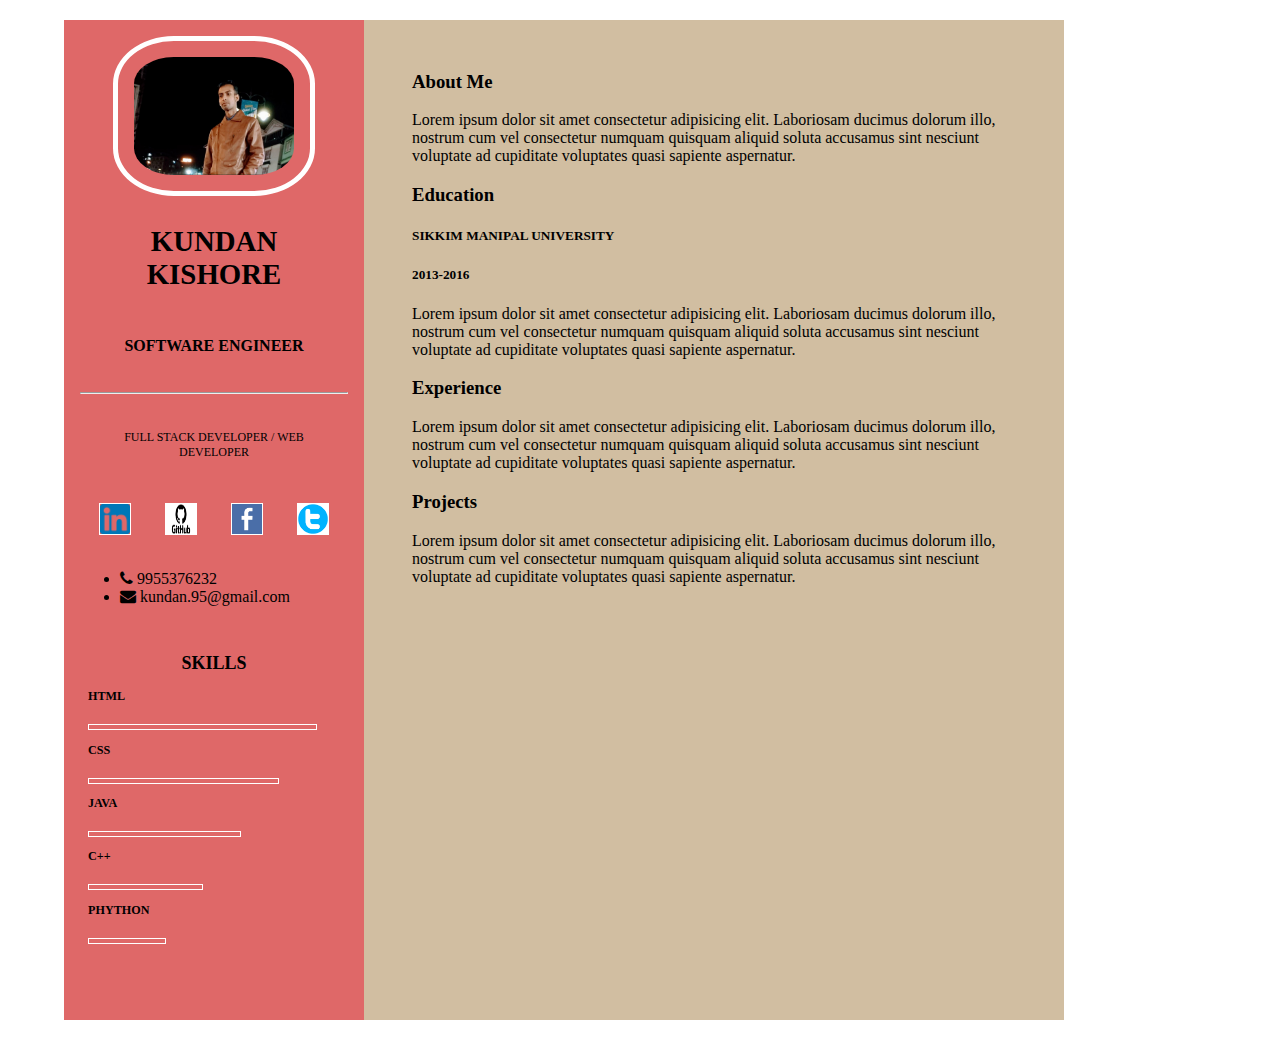
<file: index.html>
<!DOCTYPE html>
<html lang="en">

<head>
    <title>Resume</title>
    <link href="index.css" rel="stylesheet" />
    <link rel=" stylesheet" <link rel="stylesheet"
        href="https://cdnjs.cloudflare.com/ajax/libs/font-awesome/4.7.0/css/font-awesome.css"
        integrity="sha512-5A8nwdMOWrSz20fDsjczgUidUBR8liPYU+WymTZP1lmY9G6Oc7HlZv156XqnsgNUzTyMefFTcsFH/tnJE/+xBg=="
        crossorigin="anonymous" referrerpolicy="no-referrer" />
</head>

<body class="main-content">
    <section class="left-section">
        <div>
            <div class="profile-details">
                <div class="profile-image"">
                    <img src=" image for project.png" alt="profile">
                </div>
                <div class="name">
                    <h2>KUNDAN KISHORE</h2>
                </div>
                <div class="designation">
                    <h4>SOFTWARE ENGINEER</h4>
                </div>
                <hr>
            </div>
            <div class="description">
                <p>FULL STACK DEVELOPER / WEB DEVELOPER</p>
            </div>
            <div class="social-media">
                <div class="social-media-icon">
                    <a href="https://www.linkedin.com"><img class="icon" src="linkdin.png" alt=""></a>
                    <a href='https://www.github.com'><img class="icon" src="github.png" alt=""></a>
                    <a href='https://www.facebook.com'><img class="icon" src="facebook.png" alt=""></a>
                    <a href='https://www.twitter.com'><img class="icon" src="twitter.png" alt=""></a>
                </div>
            </div>

            <div class="personal-details">
                <ul>
                    <li>
                        <span class="contact"><i class="fa fa-phone" aria-hidden="true"></i></span>
                        <span>9955376232</span>
                    </li>
                    <li>
                        <span class="contact"><i class="fa fa-envelope" aria-hidden="true"></i></span>
                        <span>kundan.95@gmail.com</span>
                    </li>
                </ul>
            </div>

            <div class="skills">
                <h2 class="skills-title">SKILLS</h2>
                <div class="skill-content">
                    <div class="skill-name">
                        <h3>HTML</h3>
                    </div>
                    <div class="skill progress">
                        <div class="progress-bar" style="width:90%"></div>
                    </div>
                    <div class="skill-name">
                        <h3>CSS</h3>
                    </div>
                    <div class="skill progress">
                        <div class="progress-bar" style="width:75%"></div>
                    </div>
                    <div class="skill-name">
                        <h3>JAVA</h3>
                    </div>
                    <div class="skill progress">
                        <div class="progress-bar" style="width:60%"></div>
                    </div>
                    <div class="skill-name">
                        <h3>C++</h3>
                    </div>
                    <div class="skill progress">
                        <div class="progress-bar" style="width:45%"></div>
                    </div>
                    <div class="skill-name">
                        <h3>Phython</h3>
                    </div>
                    <div class="skill progress">
                        <div class="progress-bar" style="width:30%"></div>
                    </div>
                </div>

            </div>
        </div>

    </section>
    <section class="right-section">
        <div class="right-main-content">
            <section class="about-section">
                <h3>About Me</h3>
                <p>Lorem ipsum dolor sit amet consectetur adipisicing elit. Laboriosam ducimus dolorum illo, nostrum cum
                    vel consectetur numquam quisquam aliquid soluta accusamus sint nesciunt voluptate ad cupiditate
                    voluptates quasi sapiente aspernatur.</p>
            </section>

            <section class="education-section">
                <h3>Education</h3>
              <div class="box">
                    <div class="year">
                    <h5>SIKKIM MANIPAL UNIVERSITY</h5>
                    <h5>2013-2016</h5>
                    </div>
                    <div class="text">
                    <p>Lorem ipsum dolor sit amet consectetur adipisicing elit. Laboriosam ducimus dolorum illo, nostrum cum
                    vel consectetur numquam quisquam aliquid soluta accusamus sint nesciunt voluptate ad cupiditate
                    voluptates quasi sapiente aspernatur.</p>
                   </div>
              </div>
            </section>



            <section class="experience-section">
                <h3>Experience</h3>
                <p>Lorem ipsum dolor sit amet consectetur adipisicing elit. Laboriosam ducimus dolorum illo, nostrum cum
                    vel consectetur numquam quisquam aliquid soluta accusamus sint nesciunt voluptate ad cupiditate
                    voluptates quasi sapiente aspernatur.</p>
            </section>
            <section class="project-section">
                <h3>Projects</h3>
                <p>Lorem ipsum dolor sit amet consectetur adipisicing elit. Laboriosam ducimus dolorum illo, nostrum cum
                    vel consectetur numquam quisquam aliquid soluta accusamus sint nesciunt voluptate ad cupiditate
                    voluptates quasi sapiente aspernatur.</p>
            </section>

            <section></section>
            <section></section>
        </div>
    </section>
</body>

</html>
</file>
<file: index.css>
.main-content{
min-height:1000px ;
width: 90%;
margin: 20px auto;
display: grid;
grid-template-columns: 300px 700px;
text-align: center;
}

.left-section{
    padding: 1rem;
    grid-column: span 1;
    background-color: rgb(223, 104, 104);
}

.profile-image>img{
    width: 60%;
    border: 5px solid white;
    border-radius: 30%;
    padding: 1rem;
    margin: auto;
}

.name{
    font-size: 1.2rem;
    font-weight: 700;
    text-transform: uppercase;
    letter-spacing:0.02px;
    padding: 0.08rem;    
}

.designation{
    font-size: 1rem;
    text-transform: uppercase;
    padding-bottom: 0.5rem;
}

.description{
    font-size: 0.75rem;
    align-items: center;
    padding: 1rem 1rem 1rem 1rem;
}

.social-media{
    display: grid;
}

.icon {
    border: 1px solid white;
    margin: 15px;
    width: 30px;
    height: 30px;
}
.personal-details{
    text-align: left;
}

.skills {
    font-size: 0.75rem;
    text-align: center;
    text-transform: uppercase;
    padding: 1rem 0.5rem 1rem 0.5rem;
}

.skill-name {
    font-size: 0.65rem;
    font-weight: 0.65 rem;
    text-align: left;
    padding-bottom: 0.5rem;
}

.progress-bar {
    border: 1px white solid;
    height: 4px;
}


.right-section{
    grid-column: span 1 / span 2;
    background-color: rgb(209, 190, 161);
    padding: 2rem 3rem 2rem 3rem;
    text-align: left;
}
.box.year{
    display: flex;
    flex-direction: row;
    text-align: left;
}
</file>
